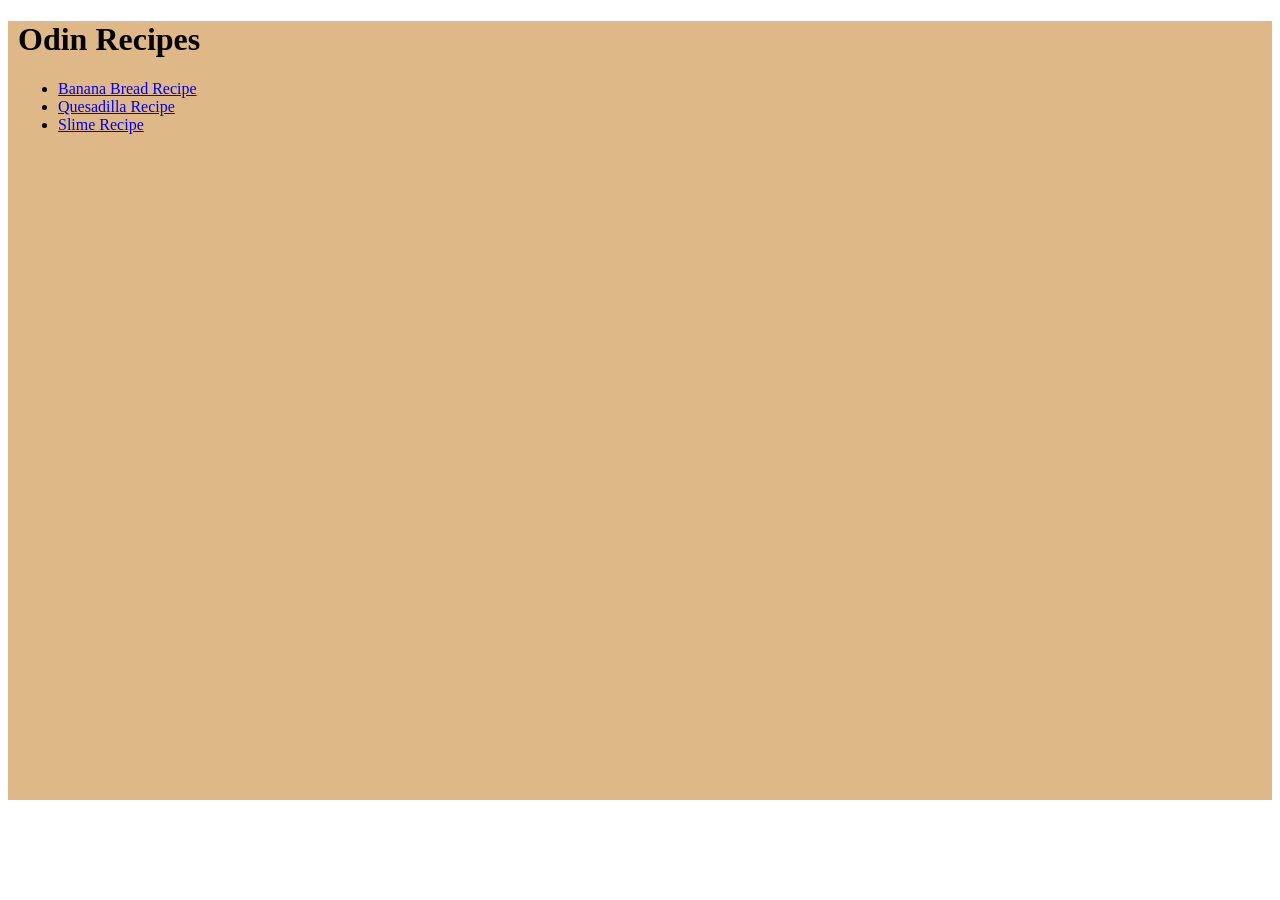
<file: index.html>
<!DOCTYPE html>
<html lang="en">
<head>
    <meta charset="UTF-8">
    <meta name="viewport" content="width=device-width, initial-scale=1.0">
    <title>Odin Recipes</title>
    <link rel="stylesheet" href="styles.css">
</head>
<body>
    <div class="body">
        <h1 class="title">Odin Recipes</h1>
        <ul class="list">
            <li id="banana"><a href="./recipes/banana-bread.html">Banana Bread Recipe</li>
            <li id="ques"><a href="./recipes/quesadilla.html">Quesadilla Recipe</li>
            <li id="slime"><a href="./recipes/slime.html">Slime Recipe</li>
        </ul>
    </div>
</body>
</html>
</file>
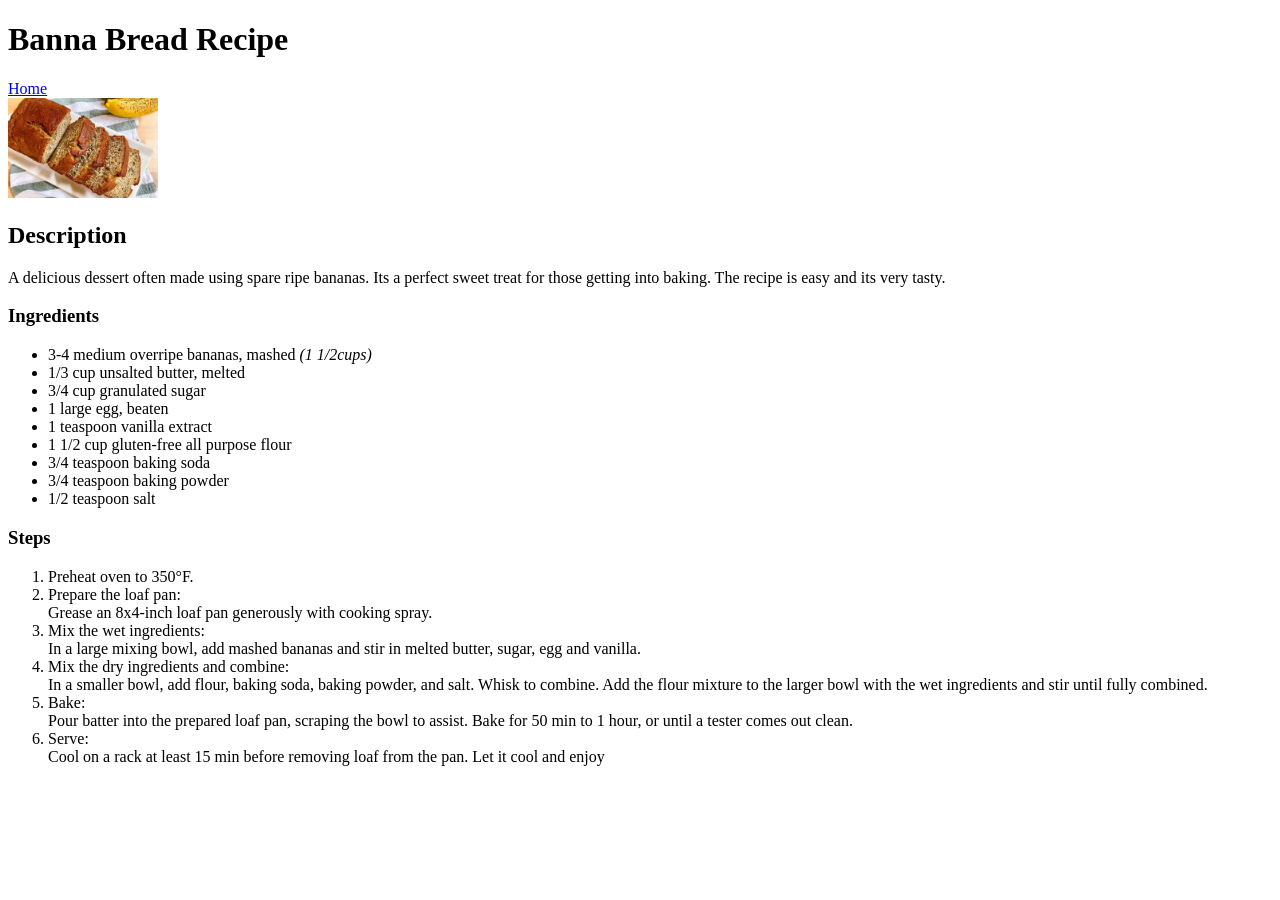
<file: recipes/banana-bread.html>
<!DOCTYPE html>
<html lang="en">
<head>
    <meta charset="UTF-8">
    <meta name="viewport" content="width=device-width, initial-scale=1.0">
    <title>Banna Bread Recipe</title>
</head>
<body>
    <h1>Banna Bread Recipe</h1>
    <a href="../index.html">Home</a>
    <br>
    <img src="../img/bananabread.jpg" alt="Image of Banana Bread" height="100" 
    width="150">
    <h2>Description</h2>
    <p>A delicious dessert often made using spare ripe bananas. Its a perfect
        sweet treat for those getting into baking. The recipe is easy and its 
        very tasty.
    </p>
    <h3>Ingredients</h3>
    <ul>
        <li>3-4 medium overripe bananas, mashed <em>(1 1/2cups)</em></li>
        <li>1/3 cup unsalted butter, melted</li>
        <li>3/4 cup granulated sugar</li>
        <li>1 large egg, beaten</li>
        <li>1 teaspoon vanilla extract</li>
        <li>1 1/2 cup gluten-free all purpose flour</li>
        <li>3/4 teaspoon baking soda</li>
        <li>3/4 teaspoon baking powder</li>
        <li>1/2 teaspoon salt</li>
    </ul>
    <h3>Steps</h3>
    <ol>
        <li>Preheat oven to 350&deg;F.</li>
        <li>Prepare the loaf pan:<br>Grease an 8x4-inch loaf pan generously 
            with cooking spray.</li>
        <li>Mix the wet ingredients:<br>In a large mixing bowl, add mashed 
            bananas and stir in melted butter, sugar, egg and vanilla.</li>
        <li>Mix the dry ingredients and combine:<br>In a smaller bowl, add 
            flour, baking soda, baking powder, and salt. Whisk to combine. Add 
            the flour mixture to the larger bowl with the wet ingredients and 
            stir until fully combined.</li>
        <li>Bake:<br>Pour batter into the prepared loaf pan, scraping the bowl
            to assist. Bake for 50 min to 1 hour, or until a tester comes out 
            clean.</li>
        <li>Serve:<br>Cool on a rack at least 15 min before removing loaf from
            the pan. Let it cool and enjoy</li>
    </ol>
</body>
</html>
</file>
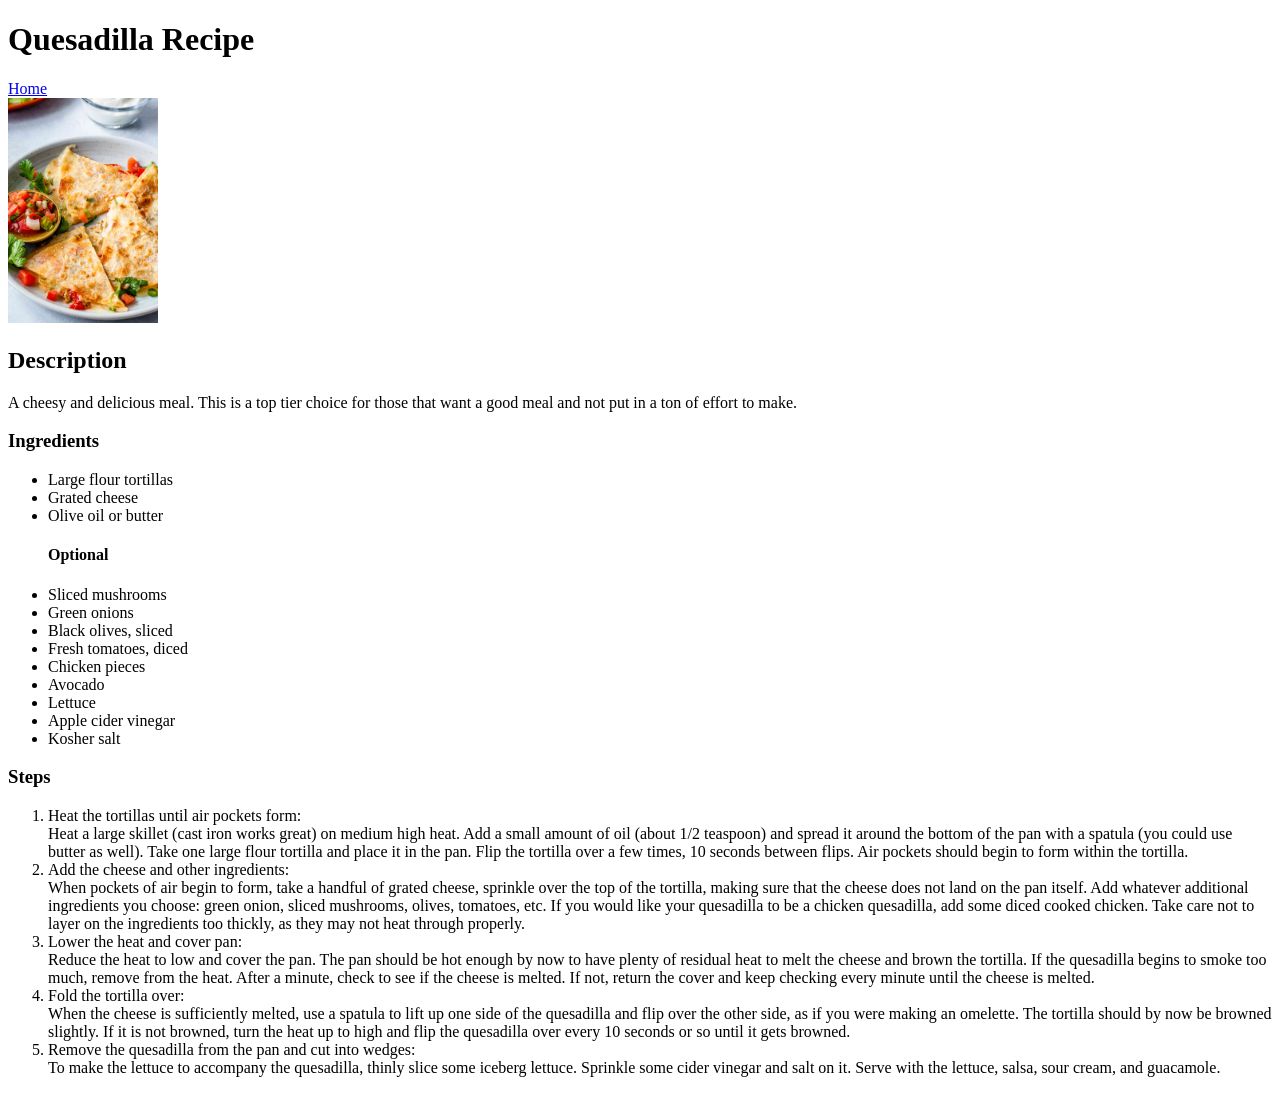
<file: recipes/quesadilla.html>
<!DOCTYPE html>
<html lang="en">
<head>
    <meta charset="UTF-8">
    <meta name="viewport" content="width=device-width, initial-scale=1.0">
    <title>Quessadilla Recipe</title>
</head>
<body>
    <h1>Quesadilla Recipe</h1>
    <a href="../index.html">Home</a>
    <br>
    <img src="../img/Quesadilla.jpg" alt="Image of Quesadilla" height="225" 
    width="150">
    <h2>Description</h2>
    <p>A cheesy and delicious meal. This is a top tier choice for those that 
        want a good meal and not put in a ton of effort to make.
    </p>
    <h3>Ingredients</h3>
    <ul>
        <li>Large flour tortillas</li>
        <li>Grated cheese</li>
        <li>Olive oil or butter</li>
        <h4>Optional</h4>
        <li>Sliced mushrooms</li>
        <li>Green onions</li>
        <li>Black olives, sliced</li>
        <li>Fresh tomatoes, diced</li>
        <li>Chicken pieces</li>
        <li>Avocado</li>
        <li>Lettuce</li>
        <li>Apple cider vinegar</li>
        <li>Kosher salt</li>
    </ul>
    <h3>Steps</h3>
    <ol>
        <li>Heat the tortillas until air pockets form:<br>Heat a large skillet 
            (cast iron works great) on medium high heat. Add a small amount of 
            oil (about 1/2 teaspoon) and spread it around the bottom of the pan 
            with a spatula (you could use butter as well). Take one large flour 
            tortilla and place it in the pan. Flip the tortilla over a few 
            times, 10 seconds between flips. Air pockets should begin to form 
            within the tortilla.</li>
        <li>Add the cheese and other ingredients:<br>When pockets of air begin 
            to form, take a handful of grated cheese, sprinkle over the top of 
            the tortilla, making sure that the cheese does not land on the pan 
            itself. Add whatever additional ingredients you choose: green 
            onion, sliced mushrooms, olives, tomatoes, etc. If you would like 
            your quesadilla to be a chicken quesadilla, add some diced cooked 
            chicken. Take care not to layer on the ingredients too thickly, as 
            they may not heat through properly.</li>
        <li>Lower the heat and cover pan:<br>Reduce the heat to low and cover 
            the pan. The pan should be hot enough by now to have plenty of 
            residual heat to melt the cheese and brown the tortilla. If the 
            quesadilla begins to smoke too much, remove from the heat. After a 
            minute, check to see if the cheese is melted. If not, return the 
            cover and keep checking every minute until the cheese is 
            melted.</li>
        <li>Fold the tortilla over:<br>When the cheese is sufficiently melted, 
            use a spatula to lift up one side of the quesadilla and flip over 
            the other side, as if you were making an omelette. The tortilla 
            should by now be browned slightly. If it is not browned, turn the 
            heat up to high and flip the quesadilla over every 10 seconds or so 
            until it gets browned.</li>
        <li>Remove the quesadilla from the pan and cut into wedges:<br>To make 
            the lettuce to accompany the quesadilla, thinly slice some iceberg 
            lettuce. Sprinkle some cider vinegar and salt on it. Serve with the 
            lettuce, salsa, sour cream, and guacamole.</li>
    </ol>
</body>
</html>
</file>
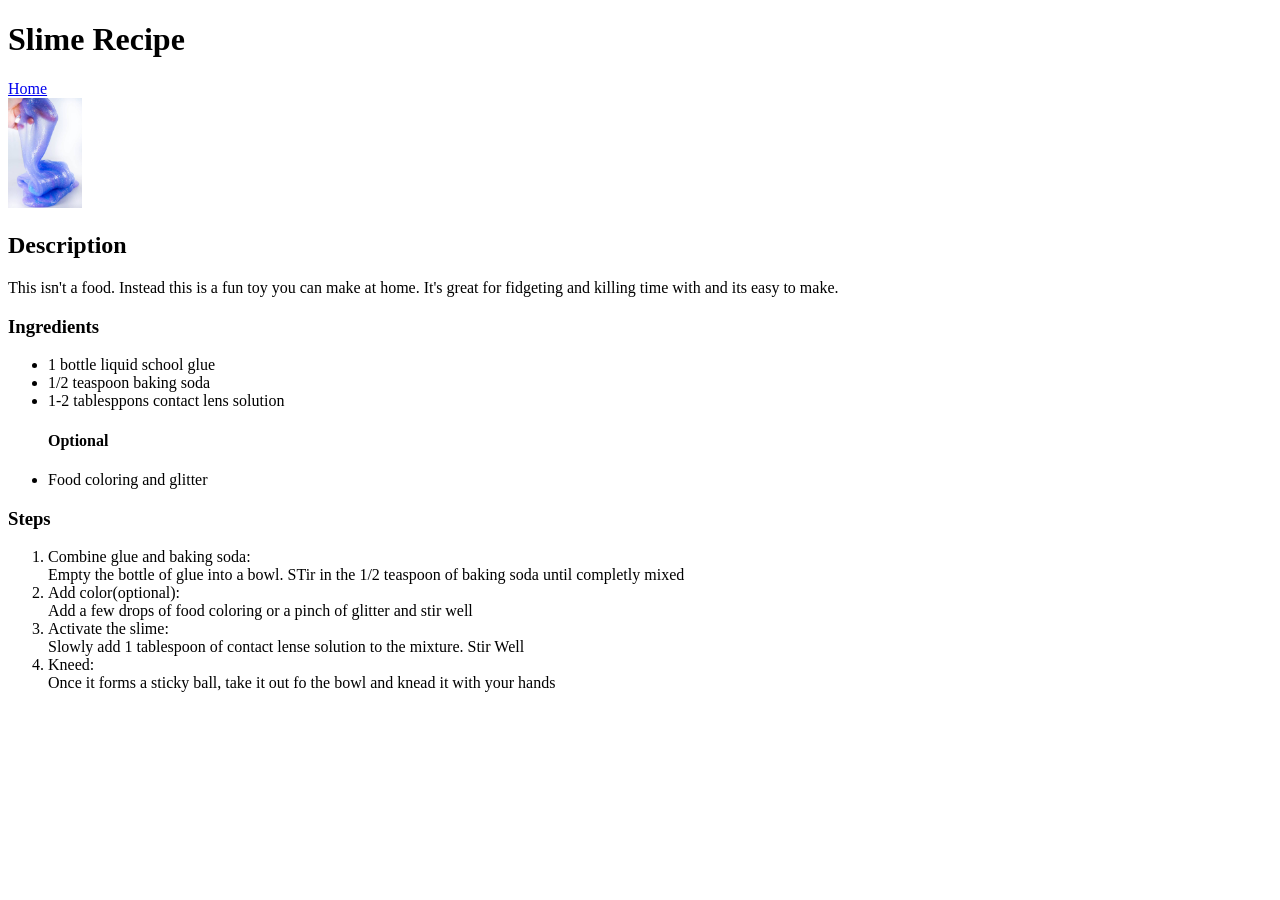
<file: recipes/slime.html>
<!DOCTYPE html>
<html lang="en">
<head>
    <meta charset="UTF-8">
    <meta name="viewport" content="width=device-width, initial-scale=1.0">
    <title>Slime Recipe</title>
</head>
<body>
    <h1>Slime Recipe</h1>
    <a href="../index.html">Home</a>
    <br>
    <img src="../img/slime.jpg" alt="Image of slime" height="110.3" 
    width="73.5">
    <h2>Description</h2>
    <p>This isn't a food. Instead this is a fun toy you can make at home. It's
        great for fidgeting and killing time with and its easy to make.
    </p>
    <h3>Ingredients</h3>
    <ul>
        <li>1 bottle liquid school glue</li>
        <li>1/2 teaspoon baking soda</li>
        <li>1-2 tablesppons contact lens solution</li>
        <h4>Optional</h4>
        <li>Food coloring and glitter</li>
    </ul>
    <h3>Steps</h3>
    <ol>
        <li>Combine glue and baking soda:<br>Empty the bottle of glue into a 
        bowl. STir in the 1/2 teaspoon of baking soda until completly mixed</li>
        <li>Add color(optional):<br>Add a few drops of food coloring or a
        pinch of glitter and stir well</li>
        <li>Activate the slime:<br>Slowly add 1 tablespoon of contact lense 
            solution to the mixture. Stir Well</li>
        <li>Kneed:<br>Once it forms a sticky ball, take it out fo the bowl 
        and knead it with your hands</li>
    </ol>
</body>
</html>
</file>
<file: styles.css>
.body {
    background-color: burlywood;
    padding-bottom: 650px;
    padding-left: 10px;

}
</file>
